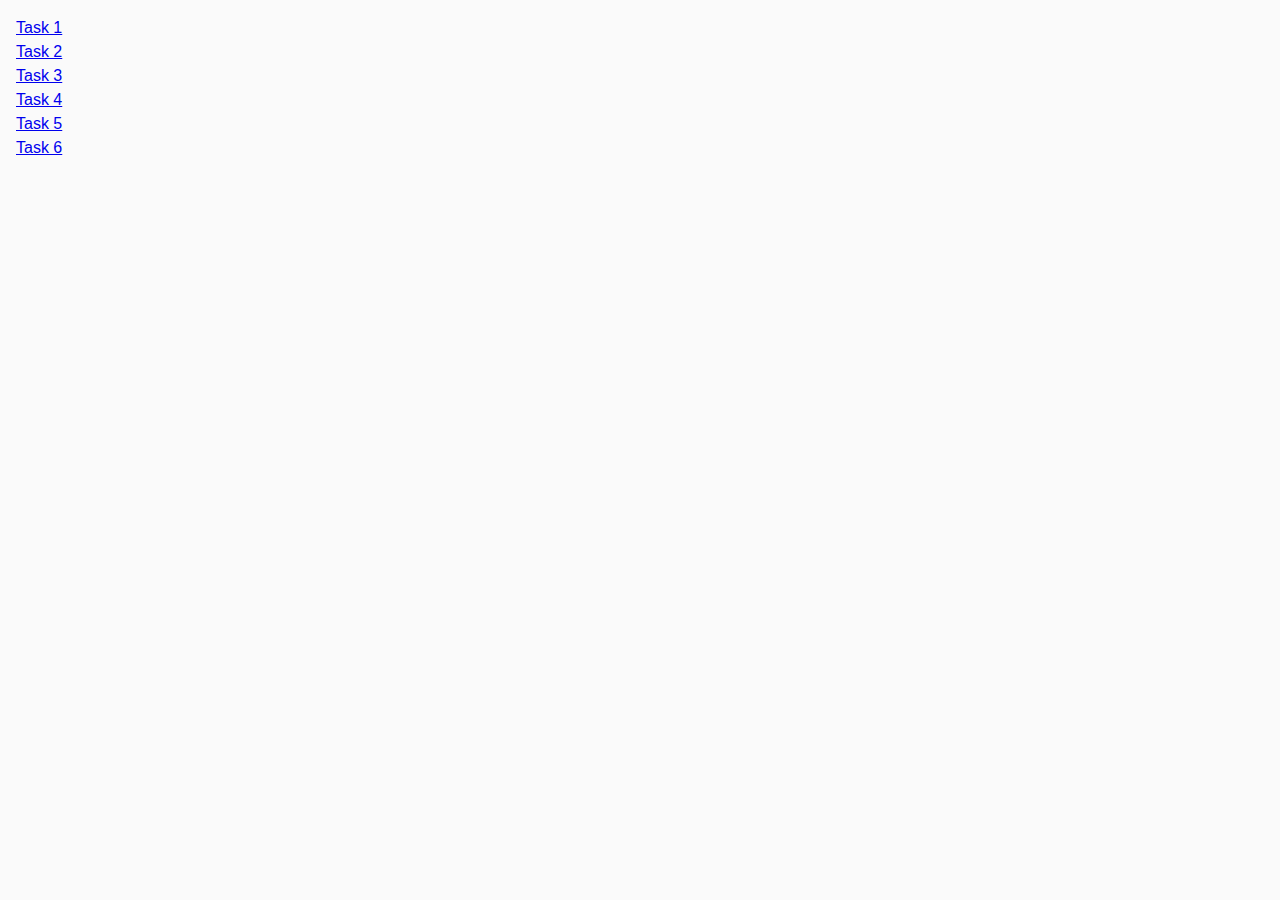
<file: index.html>
<!DOCTYPE html>
<html lang="ru">
  <head>
    <meta charset="UTF-8" />
    <meta http-equiv="X-UA-Compatible" content="IE=edge" />
    <meta name="viewport" content="width=device-width, initial-scale=1.0" />
    <title>Homework 7</title>
    <link rel="stylesheet" href="./css/common.css" />
  </head>
  <body>
    <ul>
      <li><a href="task-01.html">Task 1</a></li>
      <li><a href="task-02.html">Task 2</a></li>
      <li><a href="task-03.html">Task 3</a></li>
      <li><a href="task-04.html">Task 4</a></li>
      <li><a href="task-05.html">Task 5</a></li>
      <li><a href="task-06.html">Task 6</a></li>
    </ul>
  </body>
</html>
</file>
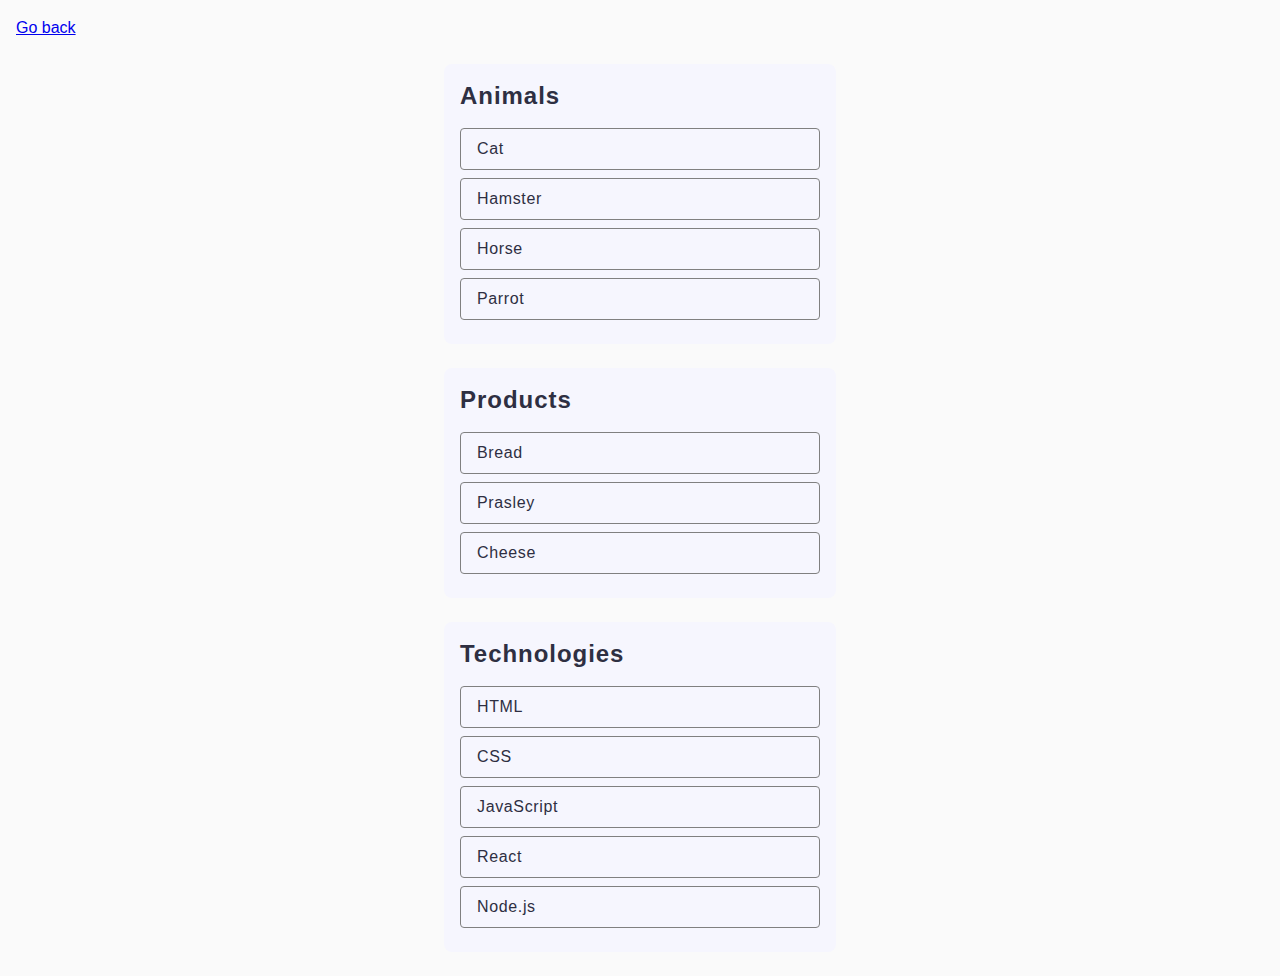
<file: task-01.html>
<!DOCTYPE html>
<html lang="uk">
  <head>
    <meta charset="UTF-8" />
    <meta http-equiv="X-UA-Compatible" content="IE=edge" />
    <meta name="viewport" content="width=device-width, initial-scale=1.0" />
    <title>Task 1</title>
    <link rel="stylesheet" href="./css/common.css"/>
    <link rel="stylesheet" href="./css/task-01.css"/>
  </head>
  <body>
    <p class="go-back"><a href="index.html">Go back</a></p>

    <ul id="categories" >
      <li class="item">
        <h2 class="category-title">Animals</h2>

        <ul>
          <li>Cat</li>
          <li>Hamster</li>
          <li>Horse</li>
          <li>Parrot</li>
        </ul>
      </li>
      <li class="item">
        <h2 class="category-title">Products</h2>

        <ul>
          <li>Bread</li>
          <li>Prasley</li>
          <li>Cheese</li>
        </ul>
      </li>
      <li class="item">
        <h2 class="category-title">Technologies</h2>

        <ul>
          <li>HTML</li>
          <li>CSS</li>
          <li>JavaScript</li>
          <li>React</li>
          <li>Node.js</li>
        </ul>
      </li>
    </ul>

    <script src="js/task-01.js" type="module"></script>
  </body>
</html>
</file>
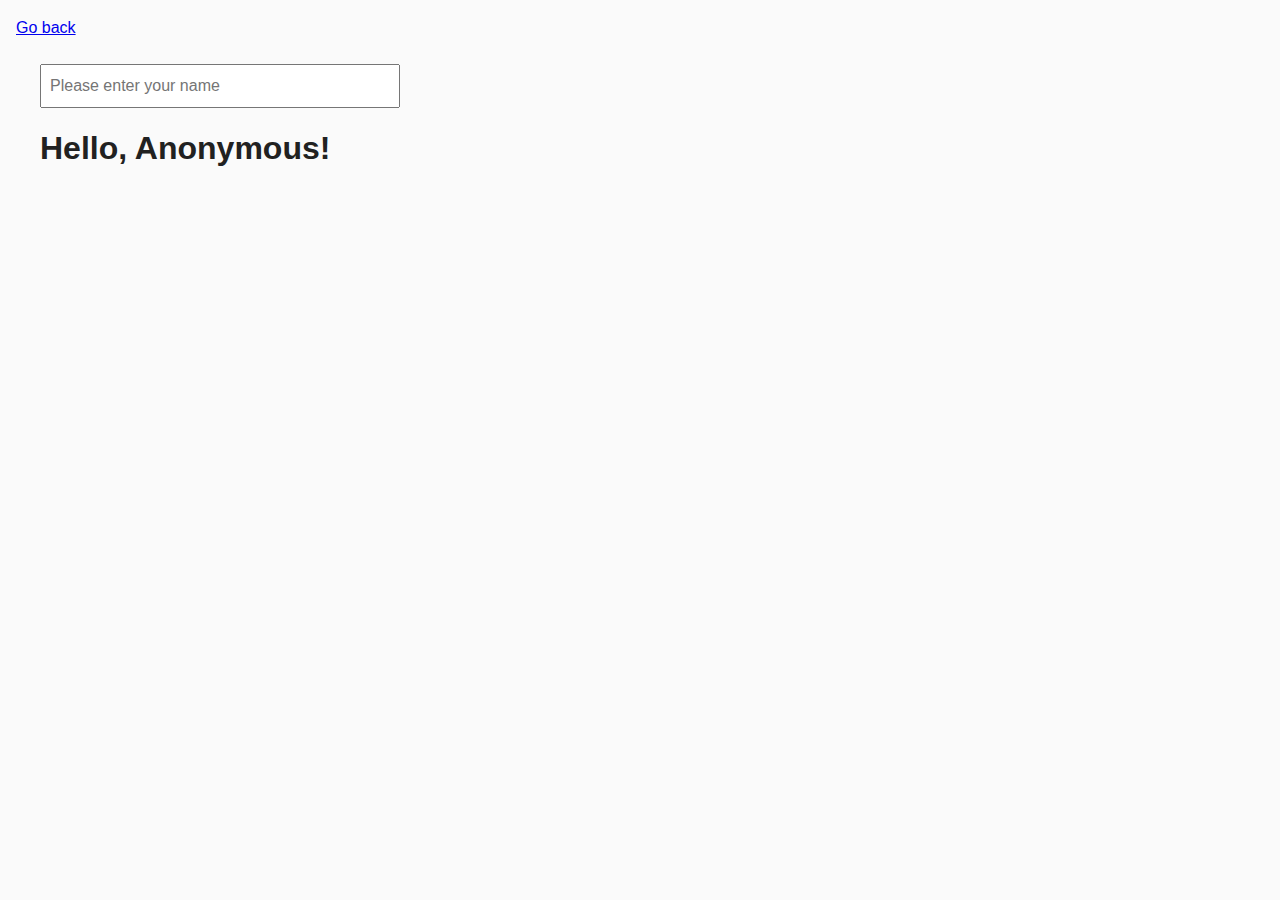
<file: task-03.html>
<!DOCTYPE html>
<html lang="uk">
  <head>
    <meta charset="UTF-8" />
    <meta http-equiv="X-UA-Compatible" content="IE=edge" />
    <meta name="viewport" content="width=device-width, initial-scale=1.0" />
    <title>Task 3</title>
    <link rel="stylesheet" href="./css/common.css" />
    <link rel="stylesheet" href="./css/task-03.css" />
  </head>
  <body>
    <p><a href="index.html">Go back</a></p>

    <input type="text" id="name-input" placeholder="Please enter your name" />
    <h1>Hello, <span id="name-output">Anonymous</span>!</h1>

    <script src="js/task-03.js" type="module"></script>
  </body>
</html>
</file>
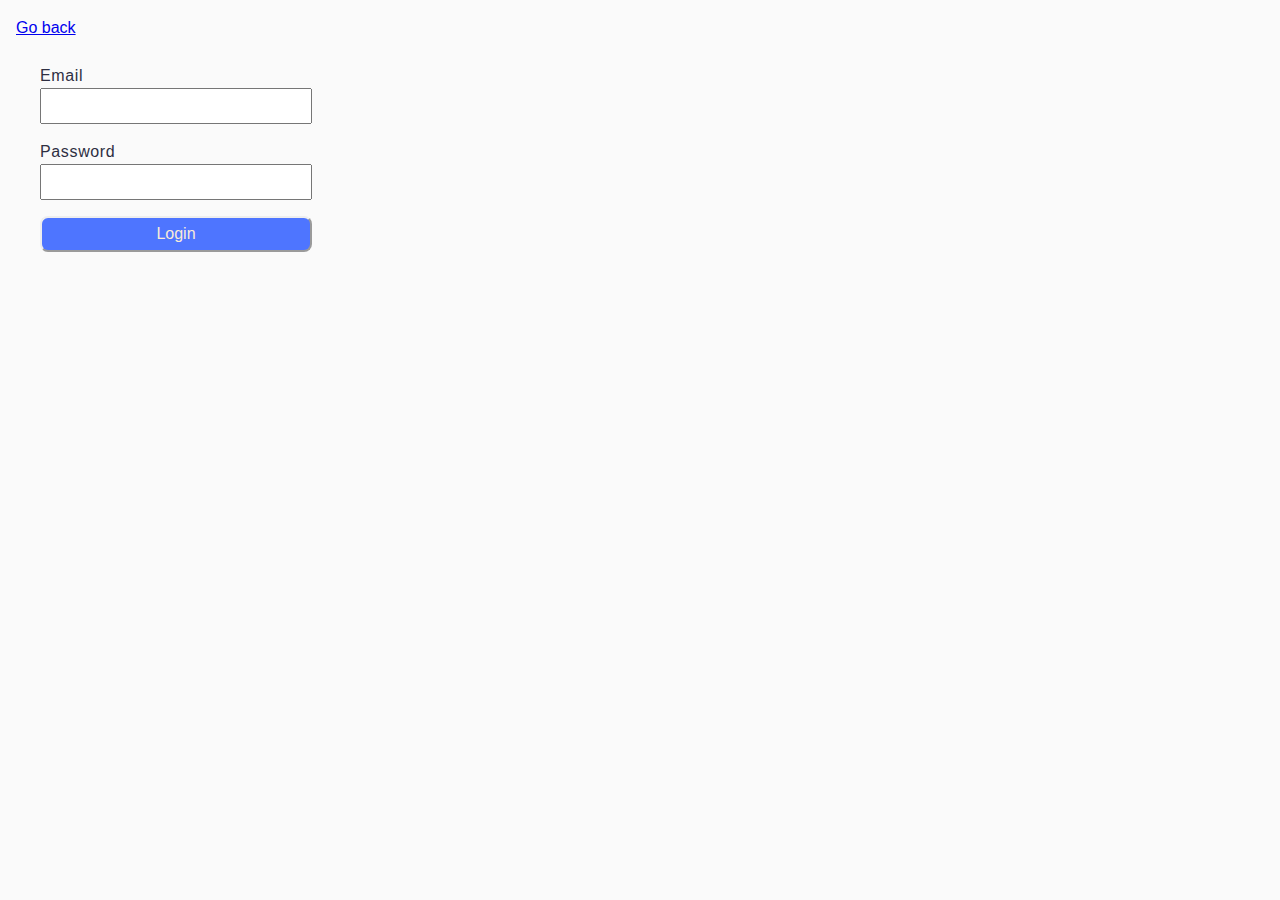
<file: task-04.html>
<!DOCTYPE html>
<html lang="uk">
  <head>
    <meta charset="UTF-8" />
    <meta http-equiv="X-UA-Compatible" content="IE=edge" />
    <meta name="viewport" content="width=device-width, initial-scale=1.0" />
    <title>Task 4</title>
    <link rel="stylesheet" href="./css/common.css" />
    <link rel="stylesheet" href="./css/task-04.css" />
    <style>
      .login-form {
        max-width: 320px;
        display: flex;
        flex-direction: column;
      }

      .login-form label {
        margin-bottom: 16px;
      }

      .login-form input,
      .login-form button {
        width: 100%;
        padding: 4px;
        font: inherit;
      }
    </style>
  </head>
  <body>
    <p><a href="index.html">Go back</a></p>

    <form class="login-form">
      <label>
        Email
        <input type="email" name="email" />
      </label>
      <label>
        Password
        <input type="password" name="password" />
      </label>
      <button type="submit">Login</button>
    </form>

    <script src="js/task-04.js" type="module"></script>
  </body>
</html>
</file>
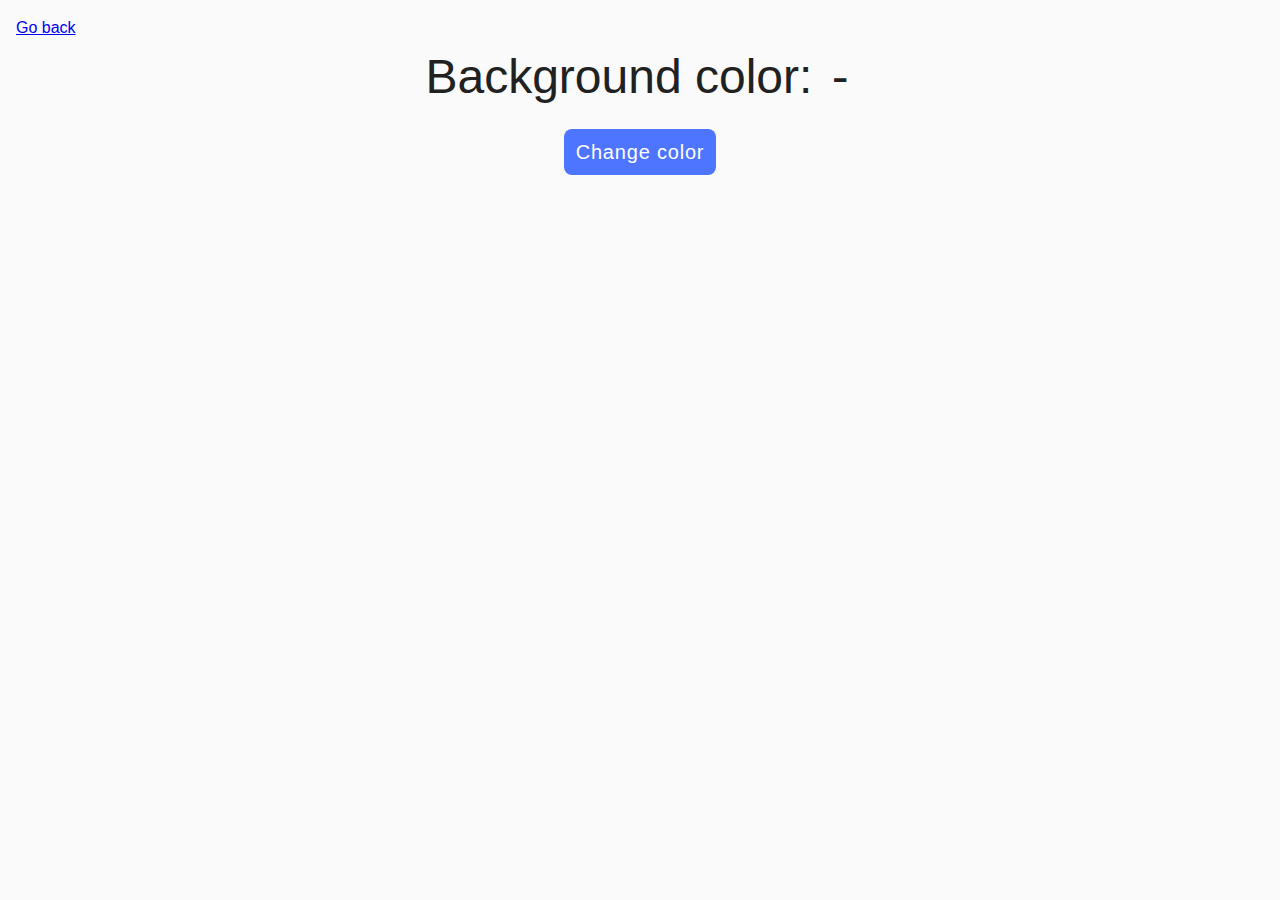
<file: task-05.html>
<!DOCTYPE html>
<html lang="uk">
  <head>
    <meta charset="UTF-8" />
    <meta http-equiv="X-UA-Compatible" content="IE=edge" />
    <meta name="viewport" content="width=device-width, initial-scale=1.0" />
    <title>Task 5</title>
    <link rel="stylesheet" href="./css/common.css"/>
    <link rel="stylesheet" href="./css/task-05.css"/>
    <style>
      .widget {
        text-align: center;
      }

      .widget p {
        margin-top: 0;
        margin-bottom: 16px;
        font-size: 48px;
      }

      .widget span {
        font-family: monospace;
      }

      .widget button {
        padding: 8px 12px;
        font-size: 20px;
        cursor: pointer;
      }
    </style>
  </head>
  <body>
    <p><a href="index.html">Go back</a></p>

    <div class="widget">
      <p>Background color: <span class="color">-</span></p>
      <button type="button" class="change-color">Change color</button>
    </div>

    <script src="js/task-05.js" type="module"></script>
  </body>
</html>
</file>
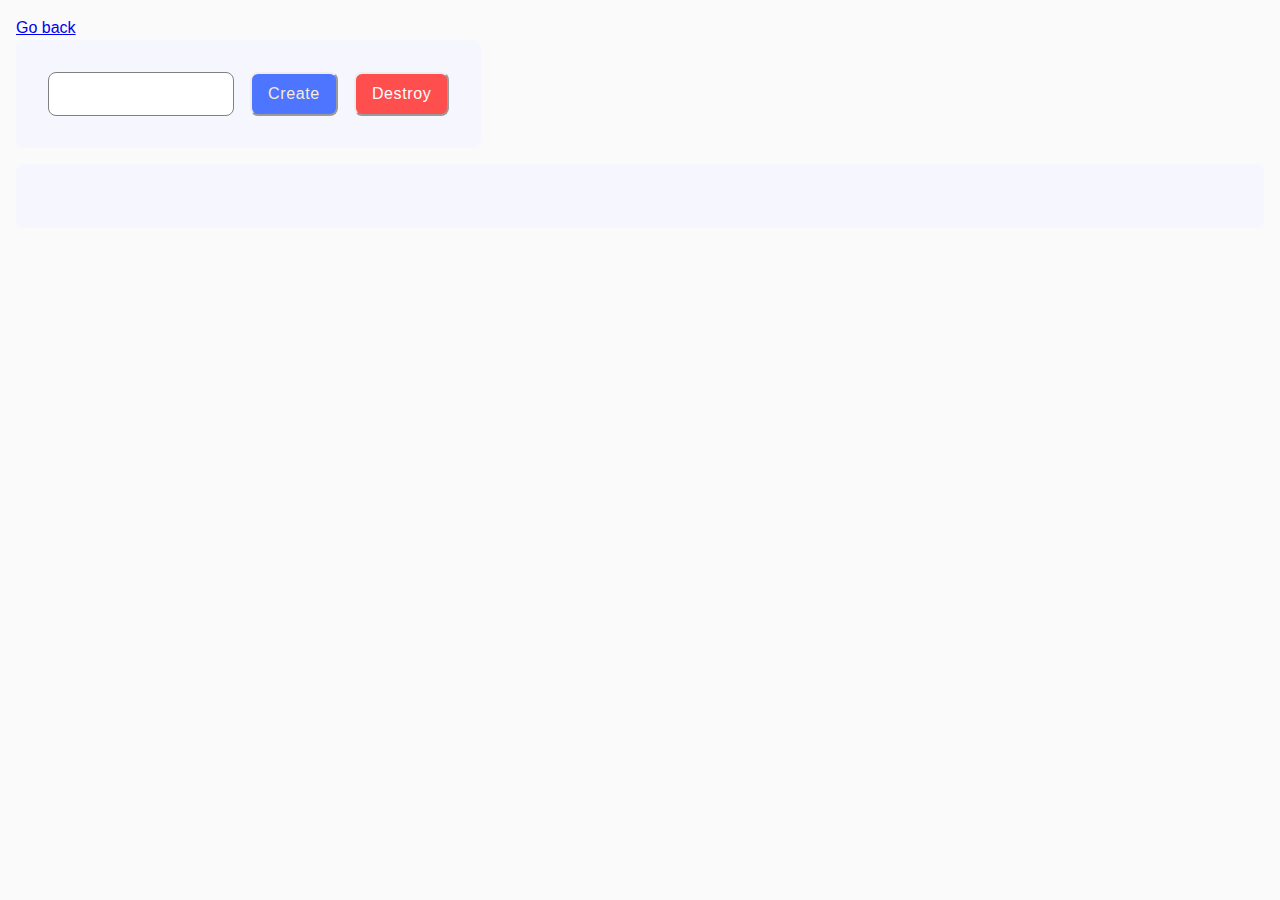
<file: task-06.html>
<!DOCTYPE html>
<html lang="uk">
  <head>
    <meta charset="UTF-8" />
    <meta http-equiv="X-UA-Compatible" content="IE=edge" />
    <meta name="viewport" content="width=device-width, initial-scale=1.0" />
    <title>Task 6 (optional)</title>
    <link rel="stylesheet" href="./css/common.css" />
    <link rel="stylesheet" href="./css/task-06.css" />
  </head>
  <body>
    <p><a href="index.html">Go back</a></p>

    <div class="input-container" id="controls">
      <input type="number" min="1" max="100" step="1" />
      <button class="create-button" type="button" data-create>Create</button>
      <button class="destroy-button" type="button" data-destroy>Destroy</button>
    </div>

    <div class="boxes-container" id="boxes"></div>

    <script src="js/task-06.js" type="module"></script>
  </body>
</html>
</file>
<file: css/common.css>
* {
  box-sizing: border-box;
}

/* ----- BASE ----- */
h1,
h2,
h3,
h4,
h5,
h6,
p {
  margin-top: 0;
  margin-bottom: 0;
}

ul,
ol {
  margin-top: 0;
  margin-bottom: 0;
  padding-left: 0;
}

img {
  display: block;
}

.link {
  text-decoration: none;
}

li {
  list-style-type: none;
}

.list {
  list-style-type: none;
}


/* ----------------- */

body {
  margin: 16px;
  font-family: -apple-system, BlinkMacSystemFont, 'Segoe UI', Roboto, Oxygen,
    Ubuntu, Cantarell, 'Open Sans', 'Helvetica Neue', sans-serif;
  -webkit-font-smoothing: antialiased;
  -moz-osx-font-smoothing: grayscale;
  background-color: #fafafa;
  color: #212121;
  line-height: 1.5;
}

input {
  padding: 8px;
  font: inherit;
}

button {
  padding: 8px 12px;
  cursor: pointer;
}
</file>
<file: css/task-01.css>
.item {
  border-radius: 8px;
  background: #F6F6FE;
  margin: 24px auto 24px auto;
  padding: 16px;
  max-width: 392px;
}

.category-title {
  color: #2E2F42;
  /* font-family: Montserrat; */
  font-size: 24px;
  font-style: normal;
  font-weight: 600;
  line-height: 1.33; /* 133.333% */
  letter-spacing: 0.96px;
  margin-bottom: 16px;
}

.item > ul {
  color: #2E2F42;
  /* font-family: Montserrat; */
  font-size: 16px;
  font-style: normal;
  font-weight: 400;
  line-height: 1.5; /* 150% */
  letter-spacing: 0.64px;


}

.item > ul > li {
  border-radius: 4px;
  border: 1px solid #808080;
  margin-bottom: 8px;
  padding: 8px 16px
}
</file>
<file: css/task-03.css>
input {
  margin-top: 24px;
  margin-left: 24px;
  min-width: 360px;
}

h1 {
  margin-top: 16px;
  margin-bottom: 24px;
  margin-left: 24px;
}
</file>
<file: css/task-04.css>
.login-form {
  padding: 24px;
}

label {
  color: #2E2F42;
  font-size: 16px;
  font-weight: 400;
  line-height: 1.5; /* 150% */
  letter-spacing: 0.04em;
}

button {
  border-color: inherit;
  border-radius: 8px;
  color: antiquewhite;
  background-color: #4E75FF;
  justify-content: center;

}

button:hover,
button:active  {
  border-radius: 8px;
  background-color: #6C8CFF;
}
</file>
<file: css/task-05.css>
button {
  color: antiquewhite;
  background-color: #4E75FF;
  justify-content: center;
  color: #FFF;
  font-size: 16px;
  font-style: normal;
  font-weight: 500;
  line-height: 1.5; /* 150% */
  letter-spacing: 0.04em;
  border: none;


  padding-right: 16px;
  padding-left: 16px;
  border-color: inherit;
  border-radius: 8px;
}

button:hover,
button:active  {
  background-color: #6C8CFF;
}
</file>
<file: css/task-06.css>
.input-container{
  padding: 32px;
  border-radius: 8px;
  background: #F6F6FE;
  display: inline-flex;
  column-gap: 16px;
}

.boxes-container {
  border-radius: 8px;
  background: #F6F6FE;
  padding: 32px;
  margin-top: 16px;
  column-gap: 16px;
  display: -webkit-box;
  overflow: auto;
  min-width: 10px;
}

input {
  border-radius: 8px;
  border: 1px solid #808080;
  padding-right: 48px;
  padding-left: 72px;
}
button {
  color: #FFF;
  font-size: 16px;
  font-style: normal;
  font-weight: 500;
  line-height: 1.5; /* 150% */
  letter-spacing: 0.04em;


  padding-right: 16px;
  padding-left: 16px;
  border-color: inherit;
  border-radius: 8px;
}

.create-button {
  color: antiquewhite;
  background-color: #4E75FF;
  justify-content: center;

}

.create-button:hover {
  background-color: #6C8CFF;
}

.destroy-button {
  background-color: #FF4E4E;
}

.destroy-button:hover {
  background-color: #FF7070;
}
</file>
